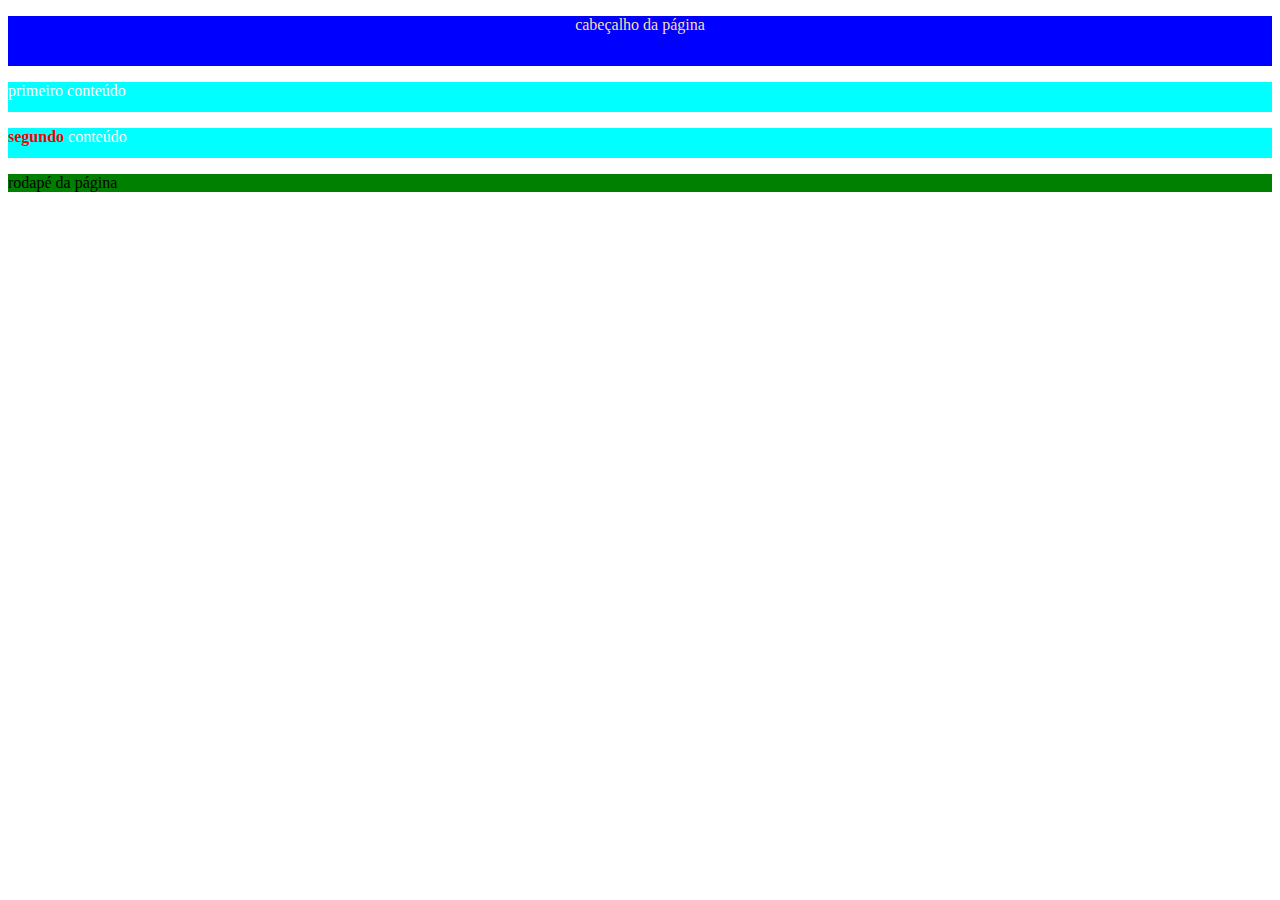
<file: ex003/index.html>
<!DOCTYPE html>
<html lang="pt-br">
<head>
    <meta charset="UTF-8">
    <meta http-equiv="X-UA-Compatible" content="IE=edge">
    <meta name="viewport" content="width=device-width, initial-scale=1.0">
    <title>Document</title>
    <link rel="stylesheet" href="style.css">
</head>
<body>
    <div id="cabecalho">
        <p>cabeçalho da página</p>
    </div>
    <div class="conteudo">
        <p>primeiro conteúdo</p>
    </div>
    <div class="conteudo">
        <p><span id="destaque">segundo</span> conteúdo</p>
    </div>
    <div id="rodape">
        <p>rodapé da página</p>
    </div>
</body>
</html>
</file>
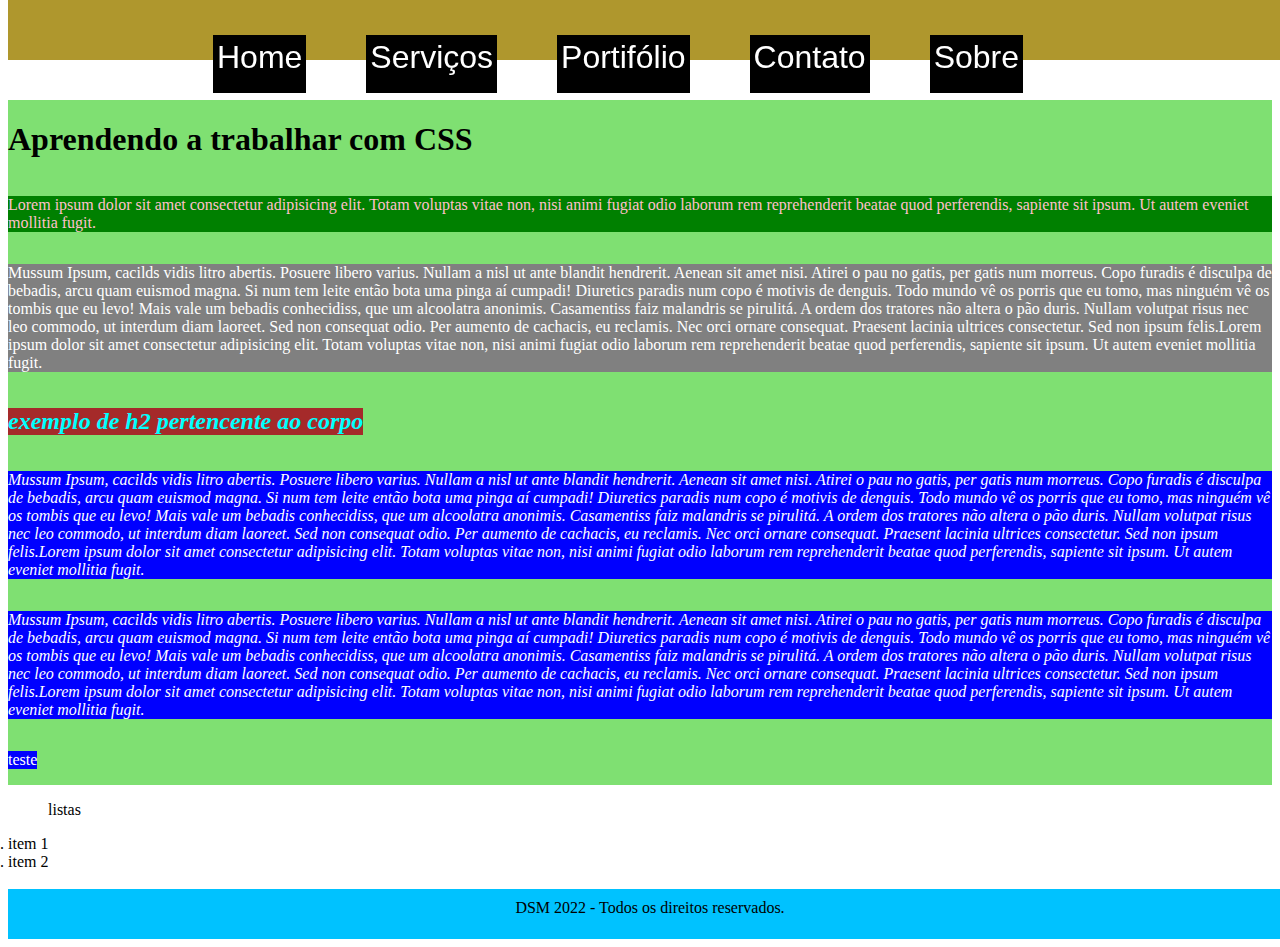
<file: Site-Exemplo/index.html>
<!DOCTYPE html>
<html lang="pt-br">
<head>
    <meta charset="UTF-8">
    <meta http-equiv="X-UA-Compatible" content="IE=edge">
    <meta name="viewport" content="width=device-width, initial-scale=1.0">
    <title>Meu Primeiro Site em Repositório</title>
    <link rel="stylesheet" href="estilos/style.css">
</head>
<body>
    <!--aula do dia 16/03/202-->
    <div id="menu">
        <a href="#">Home</a>
        <a href="#">Serviços</a>
        <a href="#">Portifólio</a>
        <a href="#">Contato</a>
        <a href="#">Sobre</a>
    </div>
    <div id="conteudo">
        <!--aula do dia 16/03/202-->
        <h1>Aprendendo a trabalhar com CSS</h1>
        <!--aula do dia 16/03/202-->
        <p id="primeiro">Lorem ipsum dolor sit amet consectetur adipisicing elit. Totam voluptas vitae non, nisi animi fugiat odio laborum rem reprehenderit beatae quod perferendis, sapiente sit ipsum. Ut autem eveniet mollitia fugit.</p>
        <p>Mussum Ipsum, cacilds vidis litro abertis. Posuere libero varius. Nullam a nisl ut ante blandit hendrerit. Aenean sit amet nisi. Atirei o pau no gatis, per gatis num morreus. Copo furadis é disculpa de bebadis, arcu quam euismod magna. Si num tem leite então bota uma pinga aí cumpadi!
        Diuretics paradis num copo é motivis de denguis. Todo mundo vê os porris que eu tomo, mas ninguém vê os tombis que eu levo! Mais vale um bebadis conhecidiss, que um alcoolatra anonimis. Casamentiss faiz malandris se pirulitá.
        A ordem dos tratores não altera o pão duris. Nullam volutpat risus nec leo commodo, ut interdum diam laoreet. Sed non consequat odio. Per aumento de cachacis, eu reclamis. Nec orci ornare consequat. Praesent lacinia ultrices consectetur. Sed non ipsum felis.Lorem ipsum dolor sit amet consectetur adipisicing elit. Totam voluptas vitae non, nisi animi fugiat odio laborum rem reprehenderit beatae quod perferendis, sapiente sit ipsum. Ut autem eveniet mollitia fugit.</p>
        <!--aula do dia 16/03/202-->
        <h2 class="corpo">exemplo de h2 pertencente ao corpo</h2>
        <p class="corpo">Mussum Ipsum, cacilds vidis litro abertis. Posuere libero varius. Nullam a nisl ut ante blandit hendrerit. Aenean sit amet nisi. Atirei o pau no gatis, per gatis num morreus. Copo furadis é disculpa de bebadis, arcu quam euismod magna. Si num tem leite então bota uma pinga aí cumpadi!
        Diuretics paradis num copo é motivis de denguis. Todo mundo vê os porris que eu tomo, mas ninguém vê os tombis que eu levo! Mais vale um bebadis conhecidiss, que um alcoolatra anonimis. Casamentiss faiz malandris se pirulitá.
        A ordem dos tratores não altera o pão duris. Nullam volutpat risus nec leo commodo, ut interdum diam laoreet. Sed non consequat odio. Per aumento de cachacis, eu reclamis. Nec orci ornare consequat. Praesent lacinia ultrices consectetur. Sed non ipsum felis.Lorem ipsum dolor sit amet consectetur adipisicing elit. Totam voluptas vitae non, nisi animi fugiat odio laborum rem reprehenderit beatae quod perferendis, sapiente sit ipsum. Ut autem eveniet mollitia fugit.</p>
        <p class="corpo">Mussum Ipsum, cacilds vidis litro abertis. Posuere libero varius. Nullam a nisl ut ante blandit hendrerit. Aenean sit amet nisi. Atirei o pau no gatis, per gatis num morreus. Copo furadis é disculpa de bebadis, arcu quam euismod magna. Si num tem leite então bota uma pinga aí cumpadi!
        Diuretics paradis num copo é motivis de denguis. Todo mundo vê os porris que eu tomo, mas ninguém vê os tombis que eu levo! Mais vale um bebadis conhecidiss, que um alcoolatra anonimis. Casamentiss faiz malandris se pirulitá.
        A ordem dos tratores não altera o pão duris. Nullam volutpat risus nec leo commodo, ut interdum diam laoreet. Sed non consequat odio. Per aumento de cachacis, eu reclamis. Nec orci ornare consequat. Praesent lacinia ultrices consectetur. Sed non ipsum felis.Lorem ipsum dolor sit amet consectetur adipisicing elit. Totam voluptas vitae non, nisi animi fugiat odio laborum rem reprehenderit beatae quod perferendis, sapiente sit ipsum. Ut autem eveniet mollitia fugit.</p>
        <!--aula do dia 16/03/202-->
        <p class="corpo"style="font-style: normal">teste</p>
    </div>
    <!--aula do dia 16/03/202-->
</body>
    <ul>listas</ul>
    <li>item 1</li>
    <li>item 2</li>
    <br>
<footer>
    <div class="rodape">DSM 2022 - Todos os direitos reservados.</div>
</footer>
</html>
</file>
<file: ex003/style.css>
#cabecalho{
    background-color: blue;
    color: wheat;
    height: 50px;
    text-align: center;
    vertical-align: middle;
}
.conteudo{
    background-color: aqua;
    color: white;
    height: 30px;
}
#destaque{
    font-weight: bold;
    color: red;
}
#rodape{
    background-color: green;
    margin-bottom: 20px;
}
</file>
<file: Site-Exemplo/estilos/style.css>
#menu{
    position: fixed;
    top: 0px;
    background-color: rgb(175, 151, 45);
    width: 100%;
    height: 60px;
    display: flex;
    flex-direction: row;
    justify-content: center;
}
a{
    color: white;
    font-family: Verdana, Geneva, Tahoma, sans-serif;
    font-size: 2em;
    height: 50px;
    margin-top: 35px;
    margin-right: 60px;
    padding: 4px;
    text-decoration: none;
}
/*aula do dia 16/03/202*/
a:link{
    background-color: black;
}
a:hover{
    background-color: yellowgreen;
}
a:active{
    background-color: blue;
}
a:visited{
    background-color: gray;
}
#conteudo{
    width: 100%;
    height: auto;
    background-color: #7fe072;
    display: flex;
    flex-direction: row;
    margin-top: 100px;
    flex-wrap: wrap;
}
.rodape{
    width: 100%;
    height: 30px;
    background-color: #00c2ff;
    text-align: center;
    padding: 10px;
}
li{
    list-style-type: decimal;
}
P{
    background: gray;
    color: white;
}
#primeiro{
    background: green;
    color: pink;
}
.corpo{
    background: blue;
    font-style: italic;
}
h2.corpo{
    background: brown;
    color: aqua;

}
</file>
